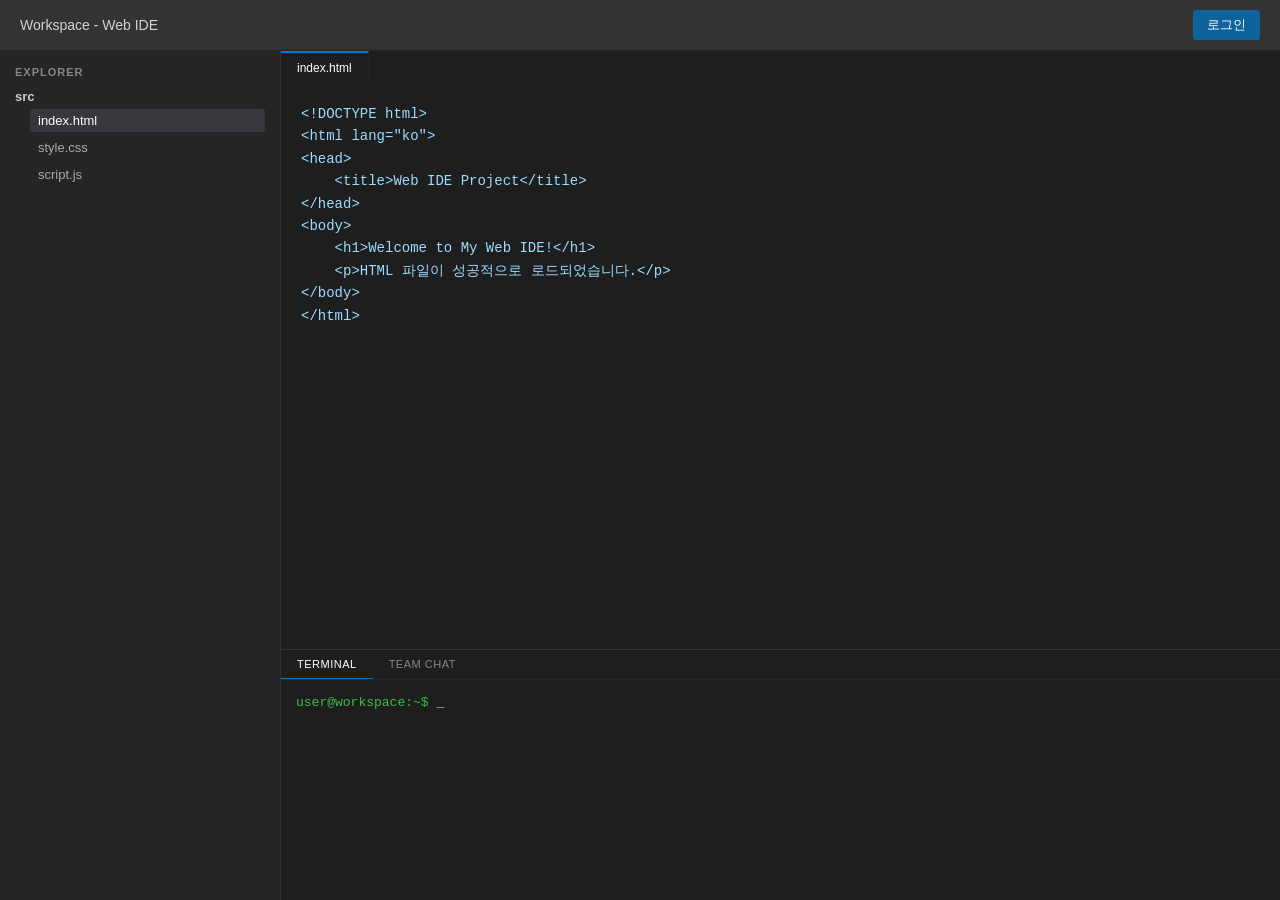
<file: index.html>
<!DOCTYPE html>
<html lang="ko">
<head>
    <meta charset="UTF-8">
    <meta name="viewport" content="width=device-width, initial-scale=1.0">
    <title>Web IDE</title>
    <link rel="stylesheet" href="style.css">
    <script src="script.js" defer></script>
</head>
<body>
    <header>
        <span>Workspace - Web IDE</span>
        <button class="auth-btn" onclick="openAuthModal()">로그인</button>
    </header>
    
    <div class="main-container">
        <div class="sidebar">
            <h3>EXPLORER</h3>
            <div class="folder-section">
                <span class="folder-title">src</span>
                <div class="file-list">
                    <p class="file-item active" id="file-html" onclick="switchFile('index.html')">index.html</p>
                    <p class="file-item" id="file-css" onclick="switchFile('style.css')">style.css</p>
                    <p class="file-item" id="file-js" onclick="switchFile('script.js')">script.js</p>
                </div>
            </div>
        </div>
        
        <div class="editor-area">
            <div class="editor-tab" id="currentTab">index.html</div>
            <div class="editor">
                <pre><code id="codeArea"></code></pre>
            </div>
            
            <div class="bottom-panel">
                <div class="panel-tabs">
                    <span class="panel-tab active" id="tab-terminal" onclick="switchPanel('terminal')">TERMINAL</span>
                    <span class="panel-tab" id="tab-chat" onclick="switchPanel('chat')">TEAM CHAT</span>
                </div>
                
                <div id="view-terminal" class="panel-view active-view">
                    <p style="color: #3fb950; margin: 0;">user@workspace:~$ <span style="color: #cccccc; animation: blink 1s step-end infinite;">_</span></p>
                </div>
                
                <div id="view-chat" class="panel-view" style="display: none;">
                    <div class="chat-messages" id="chatMessages">
                        <div class="chat-msg system">🟢 시스템: 팀 채팅 서버에 연결되었습니다.</div>
                    </div>
                    <div class="chat-input-area">
                        <input type="text" id="chatInput" placeholder="메시지를 입력하고 Enter를 누르세요..." onkeypress="handleChatEnter(event)">
                        <button onclick="sendMessage()">전송</button>
                    </div>
                </div>
            </div>
        </div>
    </div>

    <div id="authModal" class="modal-overlay">
        <div class="modal-content">
            <span class="close-modal" onclick="closeAuthModal()">&times;</span>
            <h2 id="modalTitle">로그인</h2>
            <div class="form-group"><input type="text" id="authEmail" placeholder="이메일 또는 아이디"></div>
            <div class="form-group"><input type="password" id="authPassword" placeholder="비밀번호"></div>
            <button class="submit-btn" id="modalSubmitBtn">로그인</button>
            <p class="toggle-auth" onclick="toggleAuthMode()" id="toggleAuthText">계정이 없으신가요? 회원가입</p>
        </div>
    </div>
</body>
</html>
</file>
<file: style.css>
body { margin: 0; display: flex; flex-direction: column; height: 100vh; background-color: #1e1e1e; color: #d4d4d4; font-family: 'Segoe UI', Tahoma, Geneva, Verdana, sans-serif; }
header { background-color: #333333; padding: 10px 20px; font-size: 14px; border-bottom: 1px solid #252526; display: flex; justify-content: space-between; align-items: center; }
.main-container { display: flex; flex: 1; overflow: hidden; }

.sidebar { width: 250px; background-color: #252526; padding: 15px; border-right: 1px solid #333333; user-select: none; }
.sidebar h3 { font-size: 11px; color: #858585; margin-top: 0; font-weight: 600; letter-spacing: 1px; text-transform: uppercase; }
.folder-title { font-size: 13px; color: #cccccc; font-weight: bold; display: block; margin-bottom: 5px; }
.file-list { padding-left: 15px; }
.file-item { margin: 4px 0; font-size: 13px; color: #aaaaaa; cursor: pointer; padding: 4px 8px; border-radius: 3px; transition: background 0.2s, color 0.2s; }
.file-item:hover { color: #ffffff; background-color: #2a2d2e; }
.file-item.active { color: #ffffff; background-color: #37373d; font-weight: 500; }

.editor-area { flex: 1; display: flex; flex-direction: column; }
.editor-tab { background-color: #1e1e1e; padding: 8px 16px; font-size: 12px; color: #ffffff; width: fit-content; border-right: 1px solid #252526; border-top: 2px solid #007acc; user-select: none; }
.editor { flex: 1; background-color: #1e1e1e; padding: 20px; overflow-y: auto; }
.editor pre { margin: 0; }
.editor code { font-family: Consolas, 'Courier New', monospace; font-size: 14px; line-height: 1.6; color: #9cdcfe; white-space: pre-wrap; }

.bottom-panel { height: 250px; background-color: #1e1e1e; border-top: 1px solid #333333; display: flex; flex-direction: column; }
.panel-tabs { display: flex; border-bottom: 1px solid #252526; }
.panel-tab { padding: 8px 16px; font-size: 11px; color: #858585; cursor: pointer; text-transform: uppercase; letter-spacing: 0.5px; }
.panel-tab:hover { color: #d4d4d4; }
.panel-tab.active { color: #ffffff; border-bottom: 1px solid #007acc; }

.panel-view { flex: 1; padding: 15px; overflow-y: auto; font-family: Consolas, 'Courier New', monospace; font-size: 13px; }

#view-chat { display: flex; flex-direction: column; padding: 0; }
.chat-messages { flex: 1; padding: 15px; overflow-y: auto; display: flex; flex-direction: column; gap: 8px; }
.chat-msg { padding: 6px 10px; border-radius: 4px; background-color: #2d2d30; width: fit-content; word-break: break-all; }
.chat-msg.system { background-color: transparent; color: #858585; font-style: italic; font-size: 12px; padding: 0; }
.chat-msg.me { background-color: #0e639c; align-self: flex-end; color: #ffffff; }

.chat-input-area { display: flex; border-top: 1px solid #252526; padding: 10px; background-color: #252526; }
.chat-input-area input { flex: 1; background-color: #3c3c3c; border: 1px solid #3c3c3c; color: #cccccc; padding: 8px 12px; border-radius: 3px; outline: none; font-size: 13px; }
.chat-input-area input:focus { border-color: #007acc; }
.chat-input-area button { margin-left: 10px; background-color: #0e639c; color: white; border: none; padding: 0 15px; border-radius: 3px; cursor: pointer; transition: background 0.2s; }
.chat-input-area button:hover { background-color: #1177bb; }

.auth-btn { background-color: #0e639c; color: white; border: none; padding: 6px 14px; font-size: 13px; cursor: pointer; border-radius: 3px; font-weight: 500; transition: background 0.2s; }
.auth-btn:hover { background-color: #1177bb; }

.modal-overlay { display: none; position: fixed; top: 0; left: 0; width: 100%; height: 100%; background: rgba(0, 0, 0, 0.6); justify-content: center; align-items: center; z-index: 1000; }
.modal-content { background-color: #252526; padding: 30px; border-radius: 6px; width: 300px; box-shadow: 0 4px 15px rgba(0,0,0,0.5); border: 1px solid #454545; position: relative; }
.modal-content h2 { margin-top: 0; font-size: 18px; text-align: center; color: #ffffff; margin-bottom: 20px; font-weight: 500; }
.form-group { margin-bottom: 15px; }
.form-group input { width: 100%; padding: 9px; box-sizing: border-box; background-color: #3c3c3c; border: 1px solid #3c3c3c; color: #cccccc; border-radius: 3px; outline: none; font-size: 13px; }
.form-group input:focus { border-color: #007acc; }
.submit-btn { width: 100%; background-color: #0e639c; color: white; border: none; padding: 10px; cursor: pointer; border-radius: 3px; font-size: 14px; font-weight: 500; margin-top: 5px; transition: background 0.2s; }
.submit-btn:hover { background-color: #1177bb; }
.toggle-auth { text-align: center; margin-top: 15px; font-size: 12px; color: #007acc; cursor: pointer; user-select: none; }
.toggle-auth:hover { color: #5fb1f0; }
.close-modal { position: absolute; top: 12px; right: 15px; cursor: pointer; color: #858585; font-size: 20px; }
.close-modal:hover { color: #ffffff; }

@media (max-width: 768px) { 
    .sidebar { display: none; } 
}
</file>
